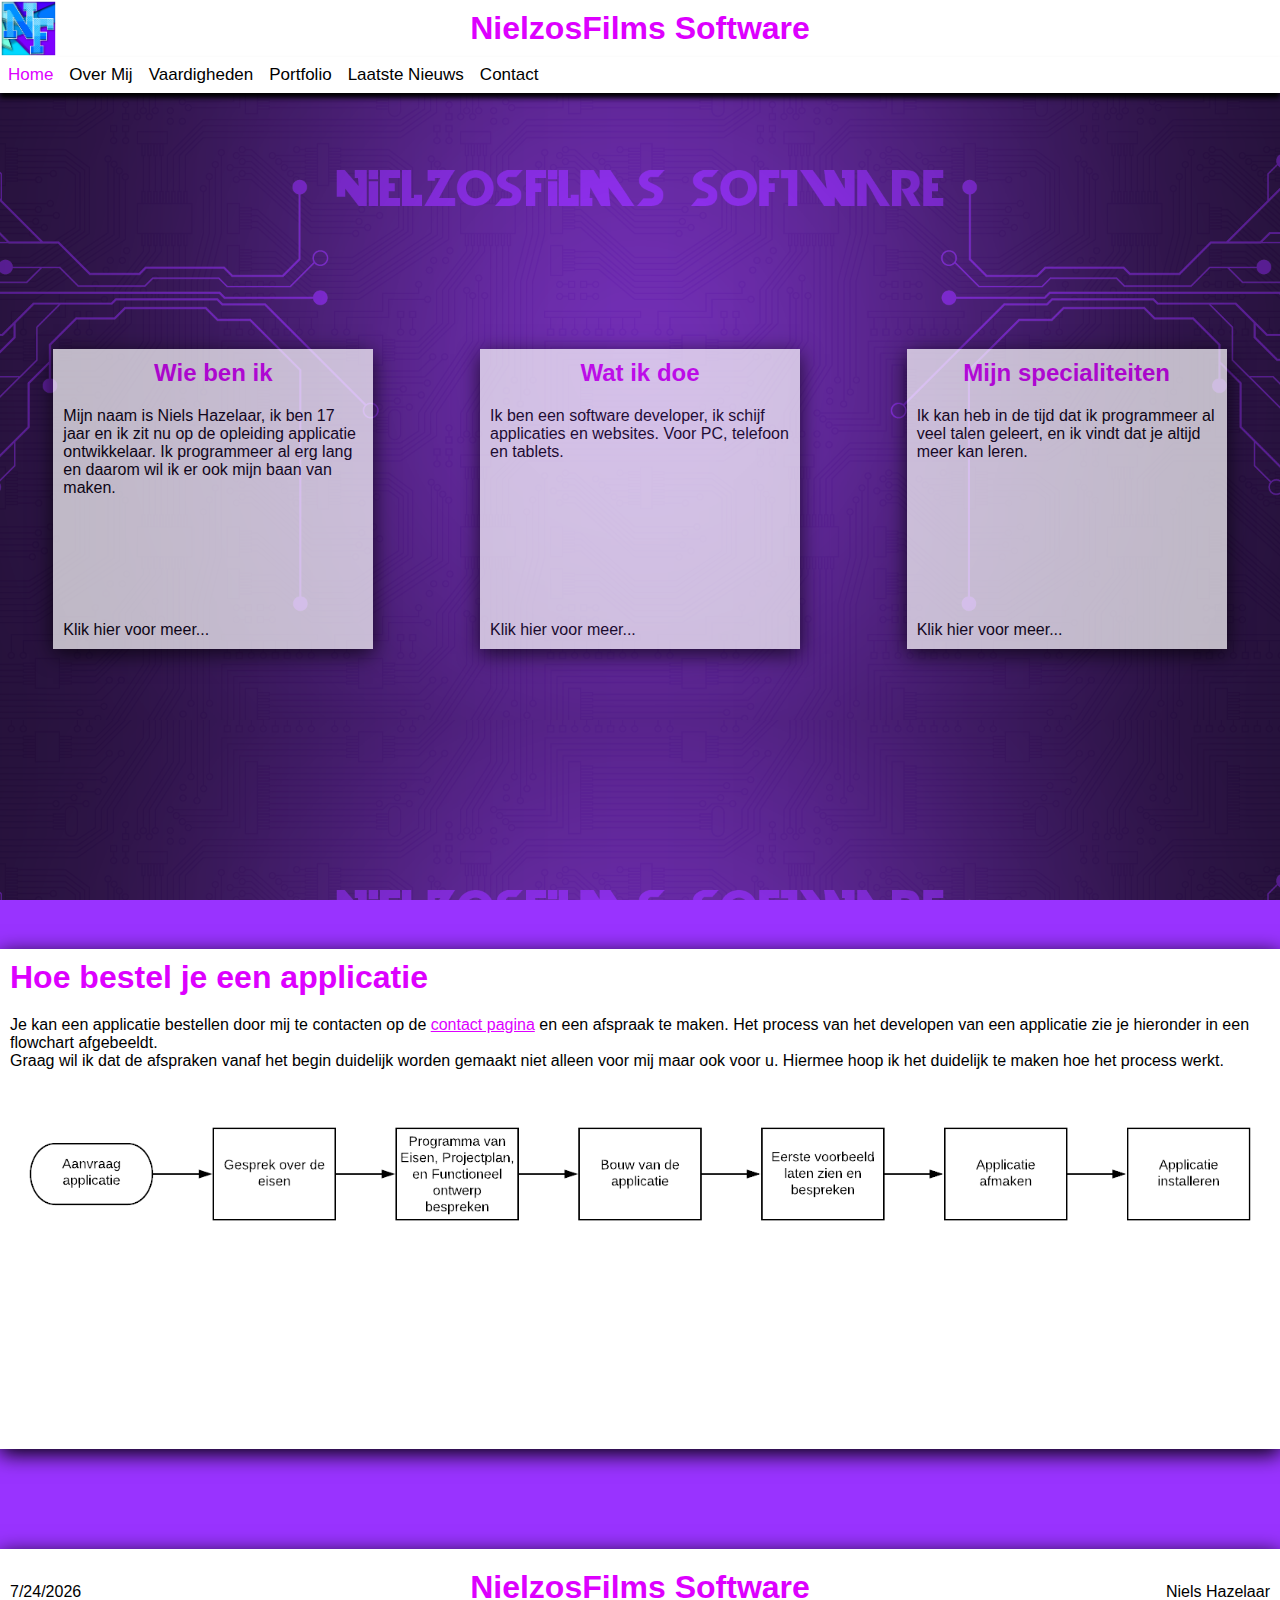
<file: index.html>
<!DOCTYPE html>
<html lang="en">
    <head>
        <title>Home</title>
        <meta charset="UTF-8">
        <meta name="viewport" content="width=device-width, initial-scale=1.0">
        <meta http-equiv="X-UA-Compatible" content="ie=edge">
        <link rel="stylesheet" href="css/style.css">
    </head>
    <body class="home">
        <header>
            <h1 class="company_name">NielzosFilms Software</h1>
            <img class="logo" src="img/NielzosFilms logo2 500x500.png" alt="NielzosFilms Logo">
            <nav><div class="menu-container"><ul class="menu">
                <li><a class="active" href="index.html">Home</a></li>
                <li><a href="over-mij.html">Over Mij</a></li>
                <li><a href="vaardigheden.html">Vaardigheden</a></li>
                <li><a href="projecten.html">Portfolio</a></li>
                <li><a href="nieuws.html">Laatste Nieuws</a></li>
                <li><a href="contact.html">Contact</a></li>
            </ul><br><br></div></nav>
        </header>
        <main>
            <div class="main-block-container">
                <div class="index-block" id="index-left" onclick="location.href='over-mij.html'">
                    <h2>Wie ben ik</h2>
                    <p style="padding: 10px;">Mijn naam is Niels Hazelaar, ik ben 17 jaar en ik zit nu op de opleiding applicatie ontwikkelaar. 
                        Ik programmeer al erg lang en daarom wil ik er ook mijn baan van maken.</p>
                    <p style="padding:10px;position:absolute;bottom:0;">Klik hier voor meer...</p>
                </div>
                <div class="index-block" id="index-mid" onclick="location.href='projecten.html'">
                    <h2>Wat ik doe</h2>
                    <p style="padding: 10px;">Ik ben een software developer, ik schijf applicaties en websites. Voor PC, telefoon en tablets.</p>
                    <p style="padding:10px;position:absolute;bottom:0;">Klik hier voor meer...</p>
                </div>
                <div class="index-block" id="index-right" onclick="location.href='vaardigheden.html'">
                    <h2>Mijn specialiteiten</h2>
                    <p style="padding: 10px;">Ik kan heb in de tijd dat ik programmeer al veel talen geleert, en ik vindt dat je altijd meer kan leren.</p>
                    <p style="padding:10px;position:absolute;bottom:0;">Klik hier voor meer...</p>
                </div>
            </div>
            <div class="bottom-block">
                <h1 style="text-align: left;">Hoe bestel je een applicatie</h1>
                <p style="padding:10px;">Je kan een applicatie bestellen door mij te contacten op de <a href="contact.html" style="color:#dd00ff">contact pagina</a> en een afspraak te maken. 
                    Het process van het developen van een applicatie zie je hieronder in een flowchart afgebeeldt.<br>Graag wil ik dat de afspraken vanaf het begin duidelijk worden gemaakt
                    niet alleen voor mij maar ook voor u. Hiermee hoop ik het duidelijk te maken hoe het process werkt.</p><br>
                <img src="img/flowchart.png" style="width: 100%;">
            </div>
        </main>
        <footer>
            <h1 class="company_name" style="padding:20px">NielzosFilms Software</h1>
            <p id="date" class="datetext"></p>
            <p class="footer-name">Niels Hazelaar</p>
            <script>
                n =  new Date();
                y = n.getFullYear();
                m = n.getMonth() + 1;
                d = n.getDate();
                document.getElementById("date").innerHTML = m + "/" + d + "/" + y;
            </script>
        </footer>
    </body>
</html>
</file>
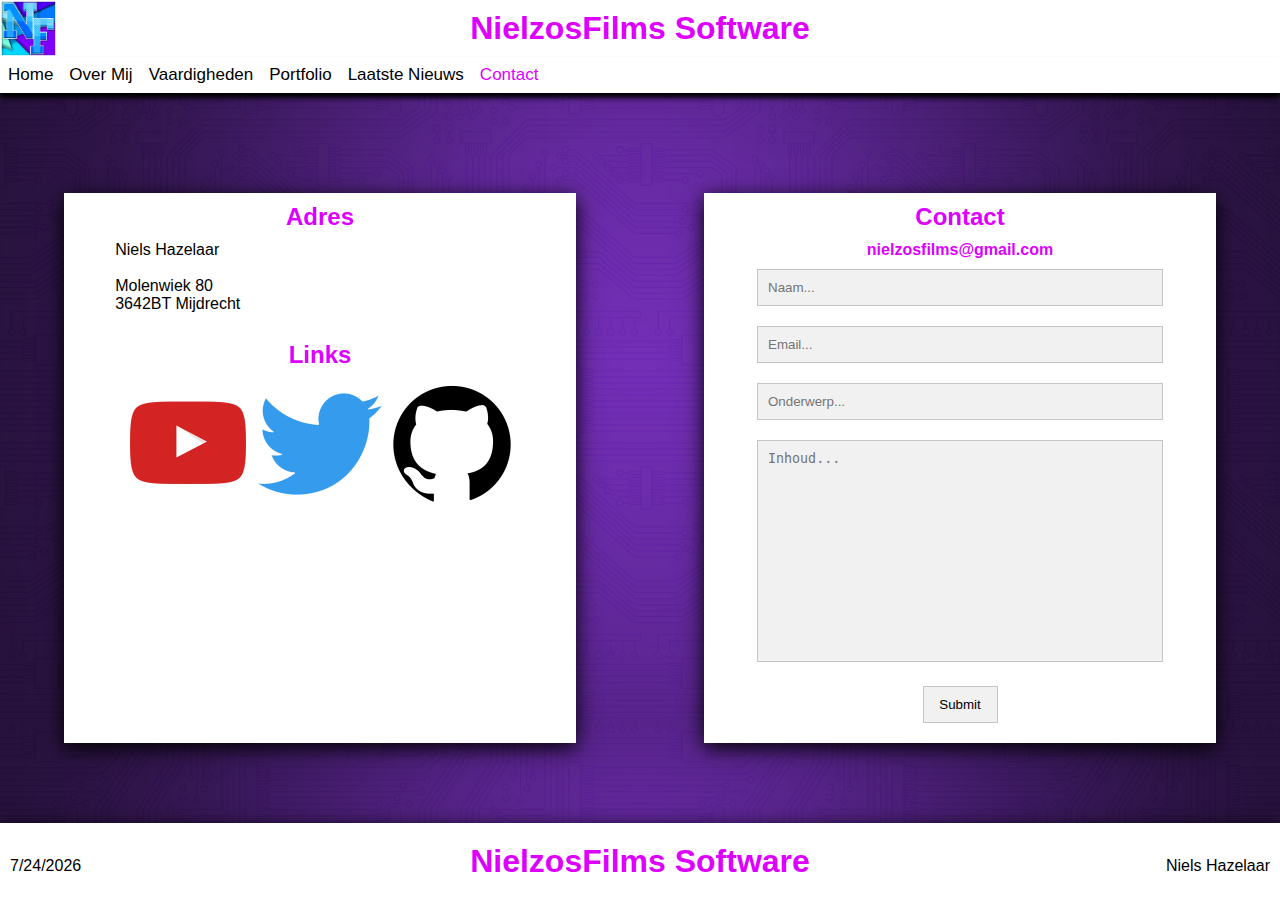
<file: contact.html>
<!DOCTYPE html>
<html lang="en">
    <head>
        <title>Contact</title>
        <meta charset="UTF-8">
        <meta name="viewport" content="width=device-width, initial-scale=1.0">
        <meta http-equiv="X-UA-Compatible" content="ie=edge">
        <link rel="stylesheet" href="css/style.css">
    </head>
    <body>
        <header>
            <h1 class="company_name">NielzosFilms Software</h1>
            <img class="logo" src="img/NielzosFilms logo2 500x500.png" alt="NielzosFilms Logo">
            <nav><div class="menu-container"><ul class="menu">
                <li><a href="index.html">Home</a></li>
                <li><a href="over-mij.html">Over Mij</a></li>
                <li><a href="vaardigheden.html">Vaardigheden</a></li>
                <li><a href="projecten.html">Portfolio</a></li>
                <li><a href="nieuws.html">Laatste Nieuws</a></li>
                <li><a class="active" href="contact.html">Contact</a></li>
            </ul><br><br></div></nav>
        </header>
        <main>
            <div class="main-block-container" style="margin-top: 100px;">
                <div class="contact-block" id="main-left" style="height:550px">
                    <h2>Adres</h2>
                    <div class="contact-text">
                        <p>Niels Hazelaar<br><br>
                        Molenwiek 80<br>
                        3642BT Mijdrecht</p>
                    </div>
                    <br>
                    <h2>Links</h2>
                    <center><a href="https://www.youtube.com/channel/UC_jDDlAiXW5tS0agiuwEmng?view_as=subscriber" target="_NULL"><img src="img/youtube.ico" width="25%"></a>
                    <a href="https://twitter.com/nielzosfilms" target="_NULL"><img src="img/twitter.png" width="25%"></a>
                    <a href="https://github.com/ROC-van-Amsterdam-College-Amstelland/git-oefenen-opdracht-1-NielzosFilms" target="_NULL"><img src="img/github.png" width="25%"></a>
                    <div id="fb-root"></div>
                    <script async defer crossorigin="anonymous" src="https://connect.facebook.net/en_US/sdk.js#xfbml=1&version=v5.0"></script>
                    <div class="fb-like" data-href="https://developers.facebook.com/docs/plugins/" data-width="" data-layout="standard" data-action="like" data-size="small" data-show-faces="true" data-share="true"></div></center>
                </div>
                <div class="contact-block" id="main-right" style="height:550px">
                    <h2>Contact</h2>
                    <center><b style="color: #dd00ff;">nielzosfilms@gmail.com</b></center>
                    <form>
                        <center><input type="text" id="name" name="name" placeholder="Naam..."></center>
                        <center><input type="text" id="email" name="email" placeholder="Email..."></center>
                        <center><input type="text" id="subject" name="subject" placeholder="Onderwerp..."></center>
                        <center><textarea id="body" name="body" placeholder="Inhoud..." style="height:200px"></textarea></center>
                        <center><input type="submit" value="Submit" onclick="sendMail()"></center>
                    </form>
                </div>
            </div>
        </main>
        <footer style="position:absolute;bottom:0;">
            <h1 class="company_name" style="padding:20px">NielzosFilms Software</h1>
            <p id="date" class="datetext"></p>
            <p class="footer-name">Niels Hazelaar</p>
            <script>
                n =  new Date();
                y = n.getFullYear();
                m = n.getMonth() + 1;
                d = n.getDate();
                document.getElementById("date").innerHTML = m + "/" + d + "/" + y;
            </script>
        </footer>

        <script>
            function sendMail() {
                var name = document.getElementById('name').value;
                var email = document.getElementById('email').value;
                var subject = document.getElementById('subject').value;
                var body = document.getElementById('body').value;
                var link = "mailto:nielzosfilms@gmail.com"
                        + "?cc="+email
                        + "&subject=" + escape(subject)
                        + "&body=" + escape(name+ " | "+body)
                ;

                window.location.href = link;
            }
        </script>
    </body>
</html>
</file>
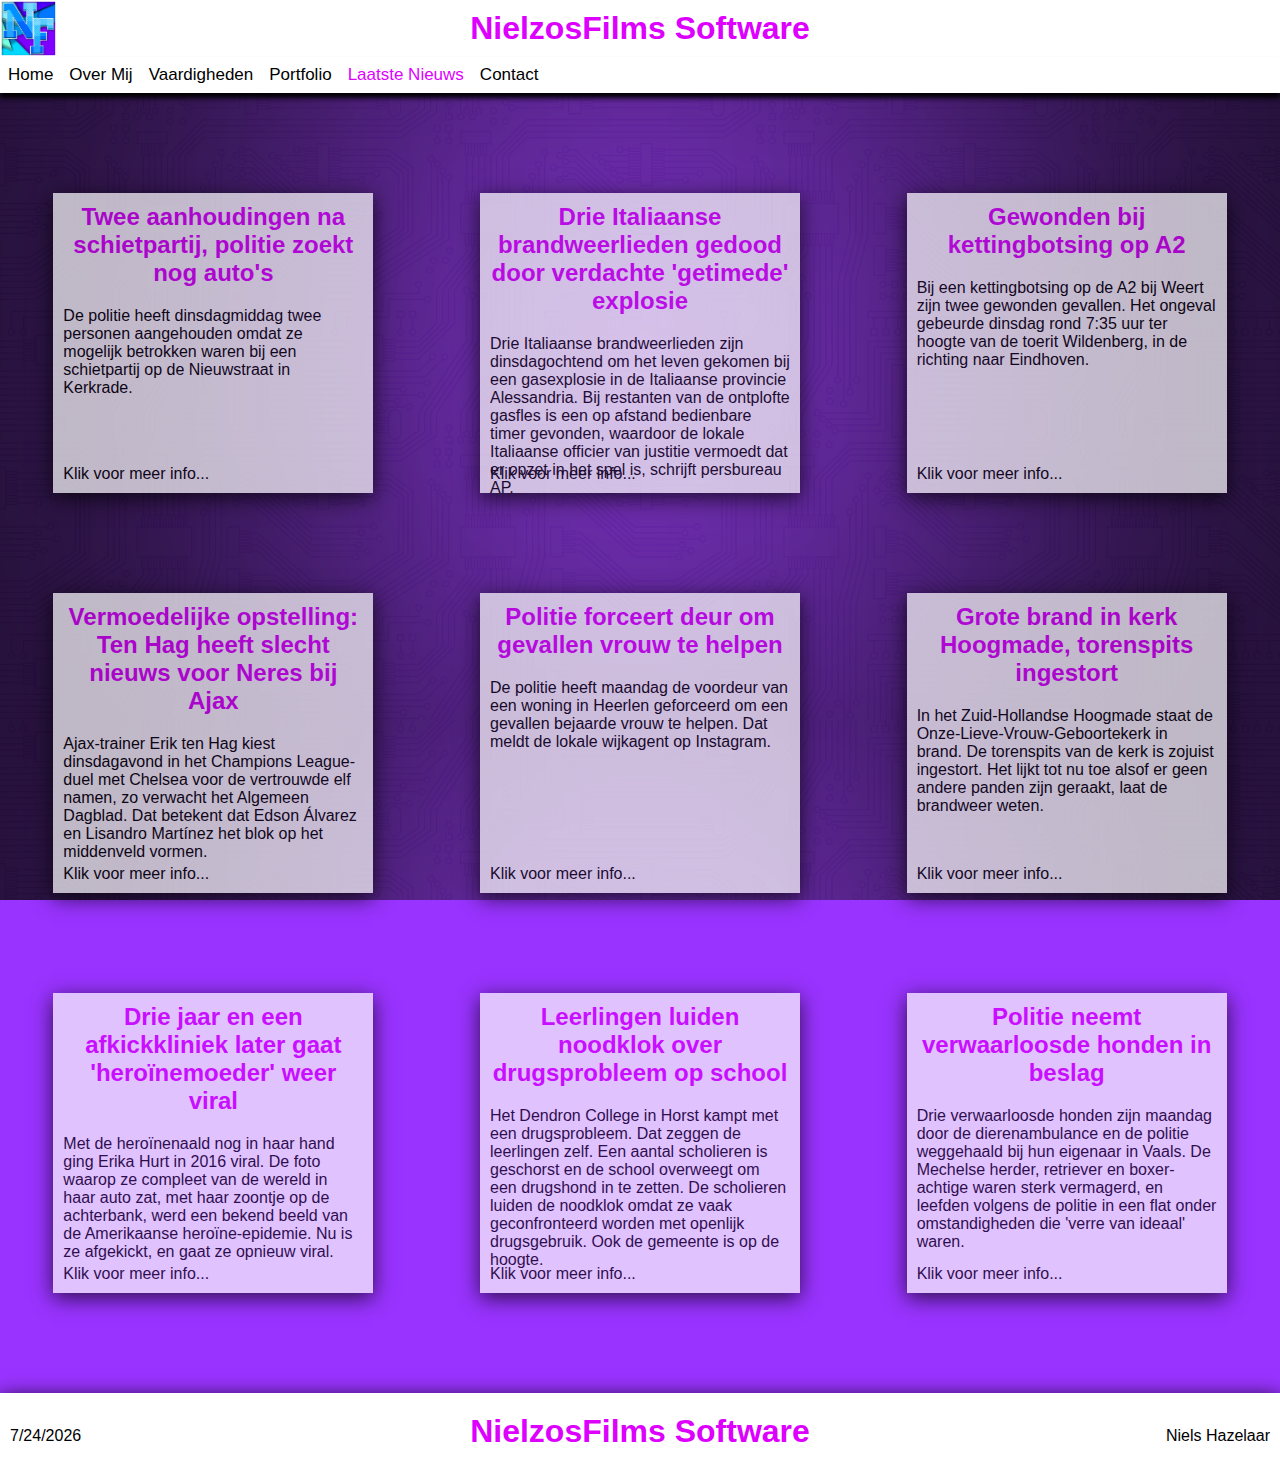
<file: nieuws.html>
<!DOCTYPE html>
<html lang="en">
    <head>
        <title>Nieuws</title>
        <meta charset="UTF-8">
        <meta name="viewport" content="width=device-width, initial-scale=1.0">
        <meta http-equiv="X-UA-Compatible" content="ie=edge">
        <link rel="stylesheet" href="css/style.css">
    </head>
    <body>
        <header>
            <h1 class="company_name">NielzosFilms Software</h1>
            <img class="logo" src="img/NielzosFilms logo2 500x500.png" alt="NielzosFilms Logo">
            <nav><div class="menu-container"><ul class="menu">
                <li><a href="index.html">Home</a></li>
                <li><a href="over-mij.html">Over Mij</a></li>
                <li><a href="vaardigheden.html">Vaardigheden</a></li>
                <li><a href="projecten.html">Portfolio</a></li>
                <li><a class="active" href="nieuws.html">Laatste Nieuws</a></li>
                <li><a href="contact.html">Contact</a></li>
            </ul><br><br></div></nav>
        </header>
        <main class="main-container">
                <div class="main-block-container">
                    <div class="overmij-block" id="main-left" onclick="window.open('https://www.1limburg.nl/twee-aanhoudingen-na-schietpartij-politie-zoekt-nog-autos');">
                        <h2>Twee aanhoudingen na schietpartij, politie zoekt nog auto's</h2>
                        <p style="padding:10px;">De politie heeft dinsdagmiddag twee personen aangehouden omdat ze mogelijk betrokken waren bij een schietpartij op de Nieuwstraat in Kerkrade.</p>
                        <p class="nieuwslinks">Klik voor meer info...</p>
                    </div>
                    <div class="overmij-block" id="main-mid" onclick="window.open('https://www.nu.nl/buitenland/6009091/drie-italiaanse-brandweerlieden-gedood-door-verdachte-getimede-explosie.html');">
                        <h2>Drie Italiaanse brandweerlieden gedood door verdachte 'getimede' explosie</h2>
                        <p style="padding:10px;">Drie Italiaanse brandweerlieden zijn dinsdagochtend om het leven gekomen bij een gasexplosie in de Italiaanse provincie Alessandria. Bij restanten van de ontplofte gasfles is een op afstand bedienbare timer gevonden, waardoor de lokale Italiaanse officier van justitie vermoedt dat er opzet in het spel is, schrijft persbureau AP.</p>
                        <p class="nieuwslinks">Klik voor meer info...</p>
                    </div>
                    <div class="overmij-block" id="main-right" onclick="window.open('https://www.1limburg.nl/gewonden-bij-kettingbotsing-op-a2');">
                        <h2>Gewonden bij kettingbotsing op A2</h2>
                        <p style="padding:10px;">Bij een kettingbotsing op de A2 bij Weert zijn twee gewonden gevallen. Het ongeval gebeurde dinsdag rond 7:35 uur ter hoogte van de toerit Wildenberg, in de richting naar Eindhoven.</p>
                        <p class="nieuwslinks">Klik voor meer info...</p>
                    </div>
                </div>
                <div class="main-block-container">
                        <div class="overmij-block" id="main-left" onclick="window.open('https://www.voetbalprimeur.nl/nieuws/902454/vermoedelijke-opstelling-ten-hag-heeft-slecht-nieuws-voor-neres-bij-ajax.html');">
                        <h2>Vermoedelijke opstelling: Ten Hag heeft slecht nieuws voor Neres bij Ajax</h2>
                        <p style="padding:10px;">Ajax-trainer Erik ten Hag kiest dinsdagavond in het Champions League-duel met Chelsea voor de vertrouwde elf namen, zo verwacht het Algemeen Dagblad. Dat betekent dat Edson Álvarez en Lisandro Martínez het blok op het middenveld vormen.</p>
                        <p class="nieuwslinks">Klik voor meer info...</p>
                    </div>
                    <div class="overmij-block" id="main-mid" onclick="window.open('https://www.1limburg.nl/politie-forceert-deur-om-gevallen-vrouw-te-helpen');">
                        <h2>Politie forceert deur om gevallen vrouw te helpen</h2>
                        <p style="padding:10px;">De politie heeft maandag de voordeur van een woning in Heerlen geforceerd om een gevallen bejaarde vrouw te helpen. Dat meldt de lokale wijkagent op Instagram.</p>
                        <p class="nieuwslinks">Klik voor meer info...</p>
                    </div>
                    <div class="overmij-block" id="main-right" onclick="window.open('https://www.rtlnieuws.nl/nieuws/nederland/artikel/4908906/hoogmade-brand-kerk-brandweer-vlammen-vuur');">
                        <h2>Grote brand in kerk Hoogmade, torenspits ingestort</h2>
                        <p style="padding:10px;">In het Zuid-Hollandse Hoogmade staat de Onze-Lieve-Vrouw-Geboortekerk in brand. De torenspits van de kerk is zojuist ingestort. Het lijkt tot nu toe alsof er geen andere panden zijn geraakt, laat de brandweer weten.</p>
                        <p class="nieuwslinks">Klik voor meer info...</p>
                    </div>
                </div>
                <div class="main-block-container">
                        <div class="overmij-block" id="main-left" onclick="window.open('https://www.rtlnieuws.nl/nieuws/buitenland/artikel/4909656/drie-jaar-en-een-afkickkliniek-later-gaat-heroinemoeder-weer');">
                        <h2>Drie jaar en een afkickkliniek later gaat 'heroïnemoeder' weer viral</h2>
                        <p style="padding:10px;">Met de heroïnenaald nog in haar hand ging Erika Hurt in 2016 viral. De foto waarop ze compleet van de wereld in haar auto zat, met haar zoontje op de achterbank, werd een bekend beeld van de Amerikaanse heroïne-epidemie. Nu is ze afgekickt, en gaat ze opnieuw viral.</p>
                        <p class="nieuwslinks">Klik voor meer info...</p>
                    </div>
                    <div class="overmij-block" id="main-mid" onclick="window.open('https://www.1limburg.nl/leerlingen-luiden-noodklok-over-drugsprobleem-op-school)';">
                        <h2>Leerlingen luiden noodklok over drugsprobleem op school</h2>
                        <p style="padding:10px;">Het Dendron College in Horst kampt met een drugsprobleem. Dat zeggen de leerlingen zelf. Een aantal scholieren is geschorst en de school overweegt om een drugshond in te zetten. De scholieren luiden de noodklok omdat ze vaak geconfronteerd worden met openlijk drugsgebruik. Ook de gemeente is op de hoogte.</p>
                        <p class="nieuwslinks">Klik voor meer info...</p>
                    </div>
                    <div class="overmij-block" id="main-right" onclick="window.open('https://www.1limburg.nl/politie-neemt-verwaarloosde-honden-beslag');">
                        <h2>Politie neemt verwaarloosde honden in beslag</h2>
                        <p style="padding:10px;">Drie verwaarloosde honden zijn maandag door de dierenambulance en de politie weggehaald bij hun eigenaar in Vaals. De Mechelse herder, retriever en boxer-achtige waren sterk vermagerd, en leefden volgens de politie in een flat onder omstandigheden die 'verre van ideaal' waren.</p>
                        <p class="nieuwslinks">Klik voor meer info...</p>
                    </div>
                </div>
            </main>
        <footer>
            <h1 class="company_name" style="padding:20px">NielzosFilms Software</h1>
            <p id="date" class="datetext"></p>
            <p class="footer-name">Niels Hazelaar</p>
            <script>
                n =  new Date();
                y = n.getFullYear();
                m = n.getMonth() + 1;
                d = n.getDate();
                document.getElementById("date").innerHTML = m + "/" + d + "/" + y;
            </script>
        </footer>
    </body>
</html>
</file>
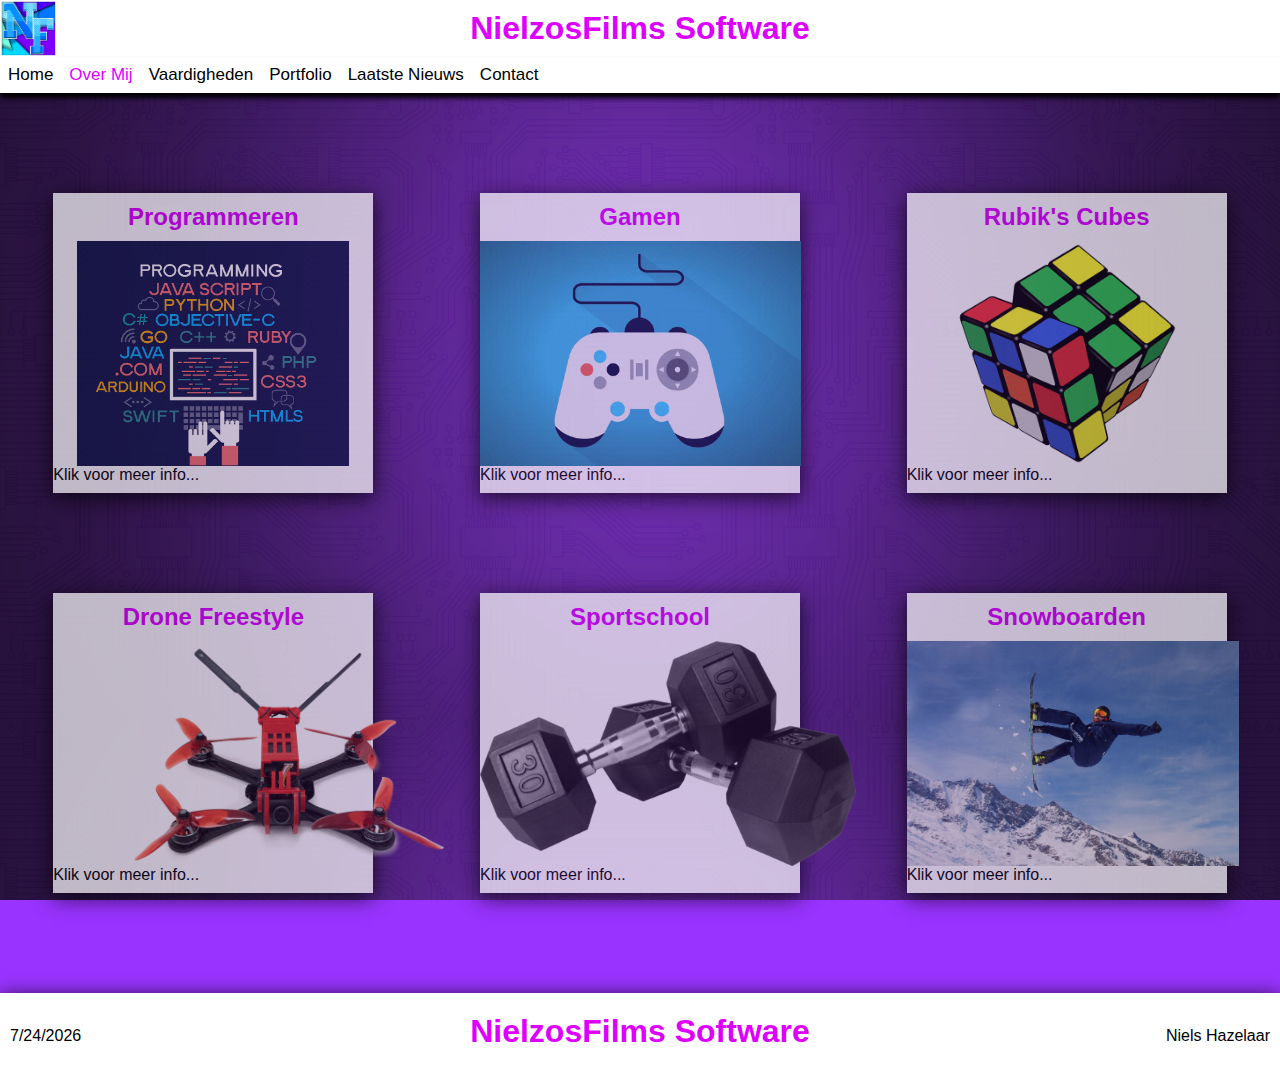
<file: over-mij.html>
<!DOCTYPE html>
<html lang="en">
    <head>
        <title>Over Mij</title>
        <meta charset="UTF-8">
        <meta name="viewport" content="width=device-width, initial-scale=1.0">
        <meta http-equiv="X-UA-Compatible" content="ie=edge">
        <link rel="stylesheet" href="css/style.css">
    </head>
    <body>
        <header>
            <h1 class="company_name">NielzosFilms Software</h1>
            <img class="logo" src="img/NielzosFilms logo2 500x500.png" alt="NielzosFilms Logo">
            <nav><div class="menu-container"><ul class="menu">
                <li><a href="index.html">Home</a></li>
                <li><a class="active" href="over-mij.html">Over Mij</a></li>
                <li><a href="vaardigheden.html">Vaardigheden</a></li>
                <li><a href="projecten.html">Portfolio</a></li>
                <li><a href="nieuws.html">Laatste Nieuws</a></li>
                <li><a href="contact.html">Contact</a></li>
            </ul><br><br></div></nav>
        </header>
        <main class="main-container">
            <div class="main-block-container">
                <div class="overmij-block" id="main-left" onclick="location.href='over-mij_pages/programmeren.html';">
                    <h2>Programmeren</h2>
                    <img src="img/bigstock-Programming-Web-Banner-Best-P-258081862.jpg" class="center" style="height: 75%;">
                    <p>Klik voor meer info...</p>
                </div>
                <div class="overmij-block" id="main-mid" onclick="location.href='over-mij_pages/gamen.html';">
                    <h2>Gamen</h2>
                    <img src="img/gaming.jpg" class="center" style="height: 75%;">
                    <p>Klik voor meer info...</p>
                </div>
                <div class="overmij-block" id="main-right" onclick="location.href='over-mij_pages/rubiks.html';">
                    <h2>Rubik's Cubes</h2>
                    <img src="img/rubiks.png" class="center" style="height: 75%;">
                    <p>Klik voor meer info...</p>
                </div>
            </div>
            <div class="main-block-container">
                <div class="overmij-block" id="main-left" onclick="location.href='over-mij_pages/drone.html';">
                    <h2>Drone Freestyle</h2>
                    <img src="img/drone.png" class="center" style="height: 75%;">
                    <p>Klik voor meer info...</p>
                </div>
                <div class="overmij-block" id="main-mid" onclick="location.href='over-mij_pages/sportschool.html';">
                    <h2>Sportschool</h2>
                    <img src="img/dumbell.png" class="center" style="height: 75%;">
                    <p>Klik voor meer info...</p>
                </div>
                <div class="overmij-block" id="main-right" onclick="location.href='over-mij_pages/snowboard.html';">
                    <h2>Snowboarden</h2>
                    <img src="img/snowboard.jpg" class="center" style="height: 75%;">
                    <p>Klik voor meer info...</p>
                </div>
            </div>
        </main>
        <footer>
            <h1 class="company_name" style="padding:20px">NielzosFilms Software</h1>
            <p id="date" class="datetext"></p>
            <p class="footer-name">Niels Hazelaar</p>
            <script>
                n =  new Date();
                y = n.getFullYear();
                m = n.getMonth() + 1;
                d = n.getDate();
                document.getElementById("date").innerHTML = m + "/" + d + "/" + y;
            </script>
        </footer>
    </body>
</html>
</file>
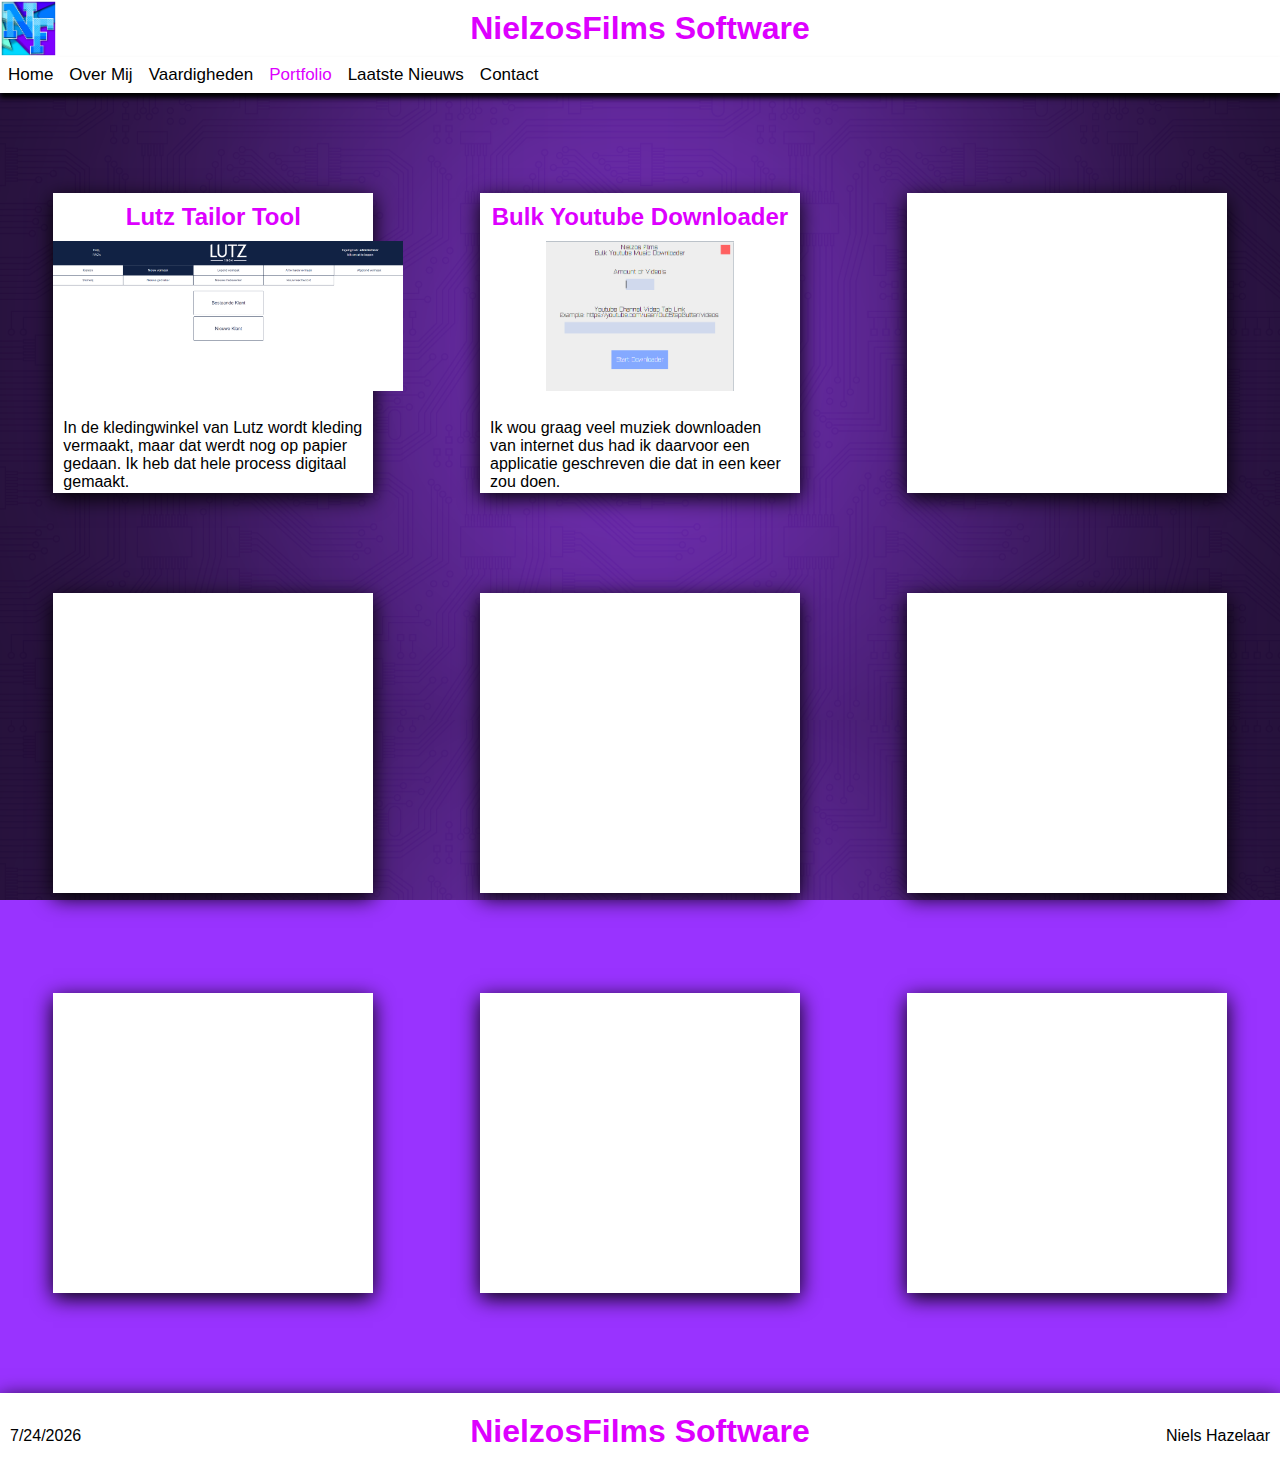
<file: projecten.html>
<!DOCTYPE html>
<html lang="en">
    <head>
        <title>Projecten</title>
        <meta charset="UTF-8">
        <meta name="viewport" content="width=device-width, initial-scale=1.0">
        <meta http-equiv="X-UA-Compatible" content="ie=edge">
        <link rel="stylesheet" href="css/style.css">
    </head>
    <body>
        <header>
            <h1 class="company_name">NielzosFilms Software</h1>
            <img class="logo" src="img/NielzosFilms logo2 500x500.png" alt="NielzosFilms Logo">
            <nav><div class="menu-container"><ul class="menu">
                <li><a href="index.html">Home</a></li>
                <li><a href="over-mij.html">Over Mij</a></li>
                <li><a href="vaardigheden.html">Vaardigheden</a></li>
                <li><a class="active" href="projecten.html">Portfolio</a></li>
                <li><a href="nieuws.html">Laatste Nieuws</a></li>
                <li><a href="contact.html">Contact</a></li>
            </ul><br><br></div></nav>
        </header>
        <main class="main-container">
            <div class="main-block-container">
                <div class="main-block" id="main-left">
                    <h2>Lutz Tailor Tool</h2>
                    <img src="img/lutztailottool.png" class="center" style="height:50%;"><br>
                    <p style="padding:10px;">In de kledingwinkel van Lutz wordt kleding vermaakt, maar dat werdt nog op papier gedaan. Ik heb dat hele process digitaal gemaakt.</p>
                </div>
                <div class="main-block" id="main-mid">
                    <h2>Bulk Youtube Downloader</h2>
                    <img src="img/ytdownloader.PNG" class="center" style="height:50%;"><br>
                    <p style="padding:10px;">Ik wou graag veel muziek downloaden van internet dus had ik daarvoor een applicatie geschreven die dat in een keer zou doen.</p>
                </div>
                <div class="main-block" id="main-right">
                </div>
            </div>
            <div class="main-block-container">
                <div class="main-block" id="main-left">
                </div>
                <div class="main-block" id="main-mid">
                </div>
                <div class="main-block" id="main-right">
                </div>
            </div>
            <div class="main-block-container">
                <div class="main-block" id="main-left">
                </div>
                <div class="main-block" id="main-mid">
                </div>
                <div class="main-block" id="main-right">
                </div>
            </div>
        </main>
        <footer>
            <h1 class="company_name" style="padding:20px">NielzosFilms Software</h1>
            <p id="date" class="datetext"></p>
            <p class="footer-name">Niels Hazelaar</p>
            <script>
                n =  new Date();
                y = n.getFullYear();
                m = n.getMonth() + 1;
                d = n.getDate();
                document.getElementById("date").innerHTML = m + "/" + d + "/" + y;
            </script>
        </footer>
    </body>
</html>
</file>
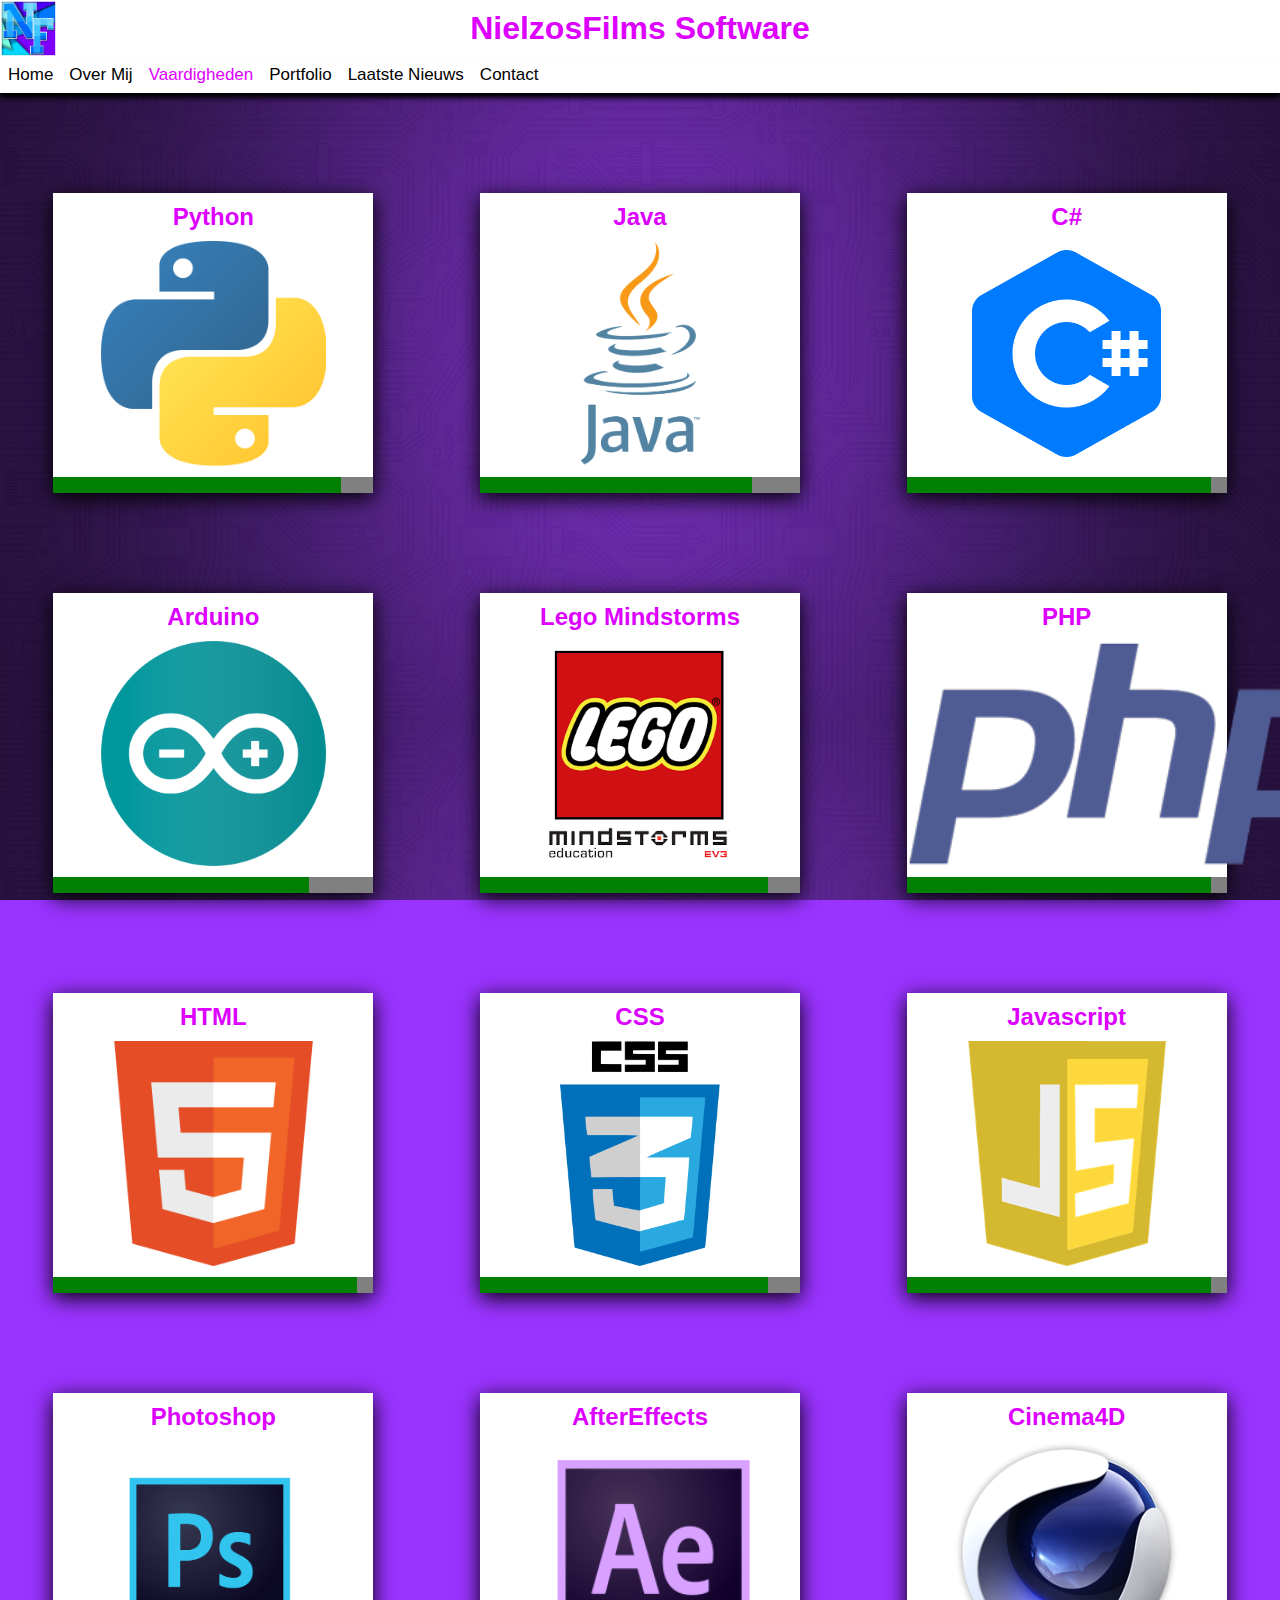
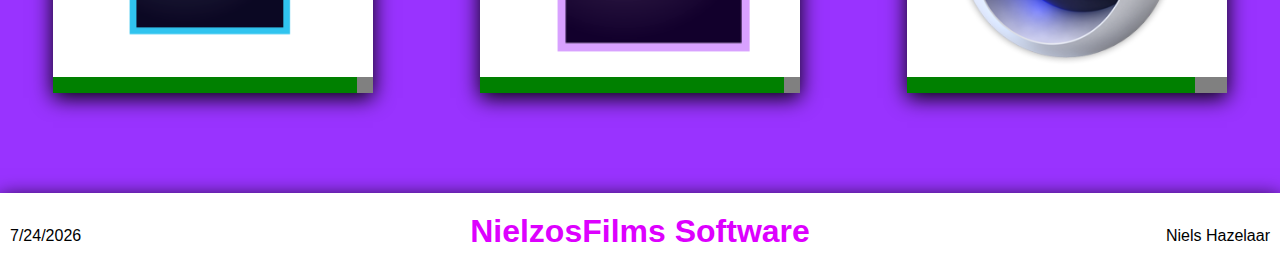
<file: vaardigheden.html>
<!DOCTYPE html>
<html lang="en">
    <head>
        <title>Vaardigheden</title>
        <meta charset="UTF-8">
        <meta name="viewport" content="width=device-width, initial-scale=1.0">
        <meta http-equiv="X-UA-Compatible" content="ie=edge">
        <link rel="stylesheet" href="css/style.css">
    </head>
    <body>
        <header>
            <h1 class="company_name">NielzosFilms Software</h1>
            <img class="logo" src="img/NielzosFilms logo2 500x500.png" alt="NielzosFilms Logo">
            <nav><div class="menu-container"><ul class="menu">
                <li><a href="index.html">Home</a></li>
                <li><a href="over-mij.html">Over Mij</a></li>
                <li><a class="active" href="vaardigheden.html">Vaardigheden</a></li>
                <li><a href="projecten.html">Portfolio</a></li>
                <li><a href="nieuws.html">Laatste Nieuws</a></li>
                <li><a href="contact.html">Contact</a></li>
            </ul><br><br></div></nav>
        </header>
        <main class="main-container">
                <div class="main-block-container">
                    <div class="main-block" id="main-left">
                        <h2>Python</h2>
                        <img src="img/python.png" class="center" style="height: 75%;"><br>
                        <progress max="100" value="90"></progress>
                    </div>
                    <div class="main-block" id="main-mid">
                        <h2>Java</h2>
                        <img src="img/java.png" class="center" style="height: 75%;"><br>
                        <progress max="100" value="85"></progress>
                    </div>
                    <div class="main-block" id="main-right">
                        <h2>C#</h2>
                        <img src="img/27_c-sharp-logo-filled.png" class="center" style="height: 75%;"><br>
                        <progress max="100" value="95"></progress>
                    </div>
                </div>
                <div class="main-block-container">
                    <div class="main-block" id="main-left">
                        <h2>Arduino</h2>
                        <img src="img/arduino.png" class="center" style="height: 75%;"><br>
                        <progress max="100" value="80"></progress>
                    </div>
                    <div class="main-block" id="main-mid">
                        <h2>Lego Mindstorms</h2>
                        <img src="img/mindstorm.png" class="center" style="height: 75%;"><br>
                        <progress max="100" value="90"></progress>
                    </div>
                    <div class="main-block" id="main-right">
                        <h2>PHP</h2>
                        <img src="img/php.png" class="center" style="height: 75%;"><br>
                        <progress max="100" value="95"></progress>
                    </div>
                </div>
                <div class="main-block-container">
                    <div class="main-block" id="main-left">
                        <h2>HTML</h2>
                        <img src="img/html.png" class="center" style="height: 75%;"><br>
                        <progress max="100" value="95"></progress>
                    </div>
                    <div class="main-block" id="main-mid">
                        <h2>CSS</h2>
                        <img src="img/css.png" class="center" style="height: 75%;"><br>
                        <progress max="100" value="90"></progress>
                    </div>
                    <div class="main-block" id="main-right">
                        <h2>Javascript</h2>
                        <img src="img/ja.png" class="center" style="height: 75%;"><br>
                        <progress max="100" value="95"></progress>
                    </div>
                </div>
                <div class="main-block-container">
                    <div class="main-block" id="main-left">
                        <h2>Photoshop</h2>
                        <img src="img/photoshop.png" class="center" style="height: 75%;"><br>
                        <progress max="100" value="95"></progress>
                    </div>
                    <div class="main-block" id="main-mid">
                        <h2>AfterEffects</h2>
                        <img src="img/after-effects-logo.png" class="center" style="height: 75%;"><br>
                        <progress max="100" value="95"></progress>
                    </div>
                    <div class="main-block" id="main-right">
                        <h2>Cinema4D</h2>
                        <img src="img/C4D_Logo.png" class="center" style="height: 75%;"><br>
                        <progress max="100" value="90"></progress>
                    </div>
                </div>
            </main>
        <footer>
            <h1 class="company_name" style="padding:20px">NielzosFilms Software</h1>
            <p id="date" class="datetext"></p>
            <p class="footer-name">Niels Hazelaar</p>

            <script>
                n =  new Date();
                y = n.getFullYear();
                m = n.getMonth() + 1;
                d = n.getDate();
                document.getElementById("date").innerHTML = m + "/" + d + "/" + y;
            </script>
        </footer>
    </body>
</html>
</file>
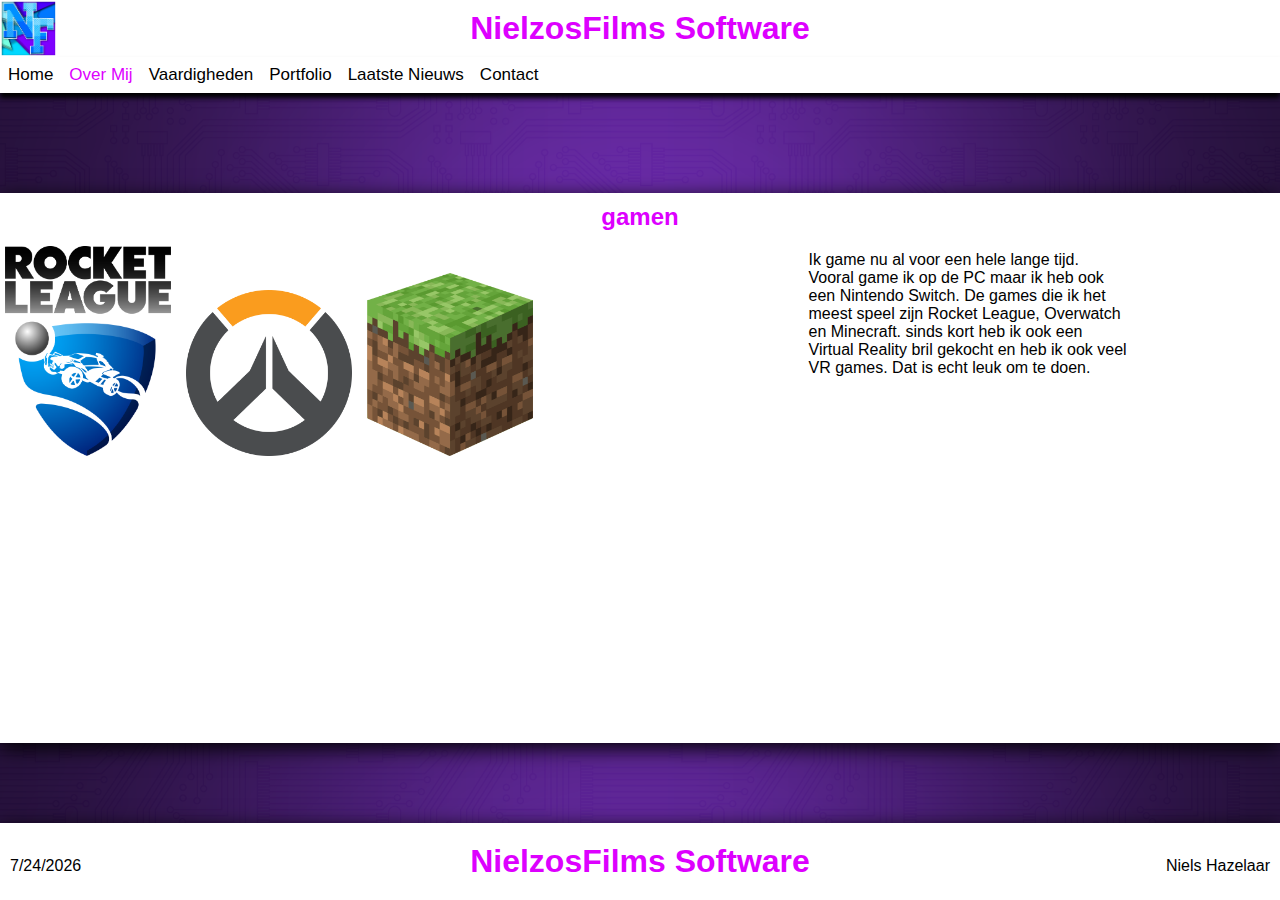
<file: over-mij_pages/gamen.html>
<!DOCTYPE html>
<html lang="en">
    <head>
        <title>Over Mij | Programmeren</title>
        <meta charset="UTF-8">
        <meta name="viewport" content="width=device-width, initial-scale=1.0">
        <meta http-equiv="X-UA-Compatible" content="ie=edge">
        <link rel="stylesheet" href="../css/style.css">
    </head>
    <body>
        <header>
            <h1 class="company_name">NielzosFilms Software</h1>
            <img class="logo" src="../img/NielzosFilms logo2 500x500.png" alt="NielzosFilms Logo">
            <nav><div class="menu-container"><ul class="menu">
                <li><a href="../index.html">Home</a></li>
                <li><a class="active" href="../over-mij.html">Over Mij</a></li>
                <li><a href="../vaardigheden.html">Vaardigheden</a></li>
                <li><a href="../projecten.html">Portfolio</a></li>
                <li><a href="../nieuws.html">Laatste Nieuws</a></li>
                <li><a href="../contact.html">Contact</a></li>
            </ul><br><br></div></nav>
        </header>
        <main>
            <div class="main-block-container" style="margin-top: 100px;">
                <div class="overmij-detailsblock" id="main" style="height:550px">
                    <h2>gamen</h2>
                    <img src="../img/rocket league.png" style="width: 13%">
                    <img src="../img/overwatch.png" style="width: 13%">
                    <img src="../img/minecraft.png" style="width: 13%">
                    <p style="display: inline-block;vertical-align: top;padding:10px;width:25%;margin-left: 20%;">Ik game nu al voor een hele lange tijd.
                        Vooral game ik op de PC maar ik heb ook een Nintendo Switch. De games die ik het meest speel zijn Rocket League, Overwatch en Minecraft.
                        sinds kort heb ik ook een Virtual Reality bril gekocht en heb ik ook veel VR games. Dat is echt leuk om te doen.</p>
                </div>
            </div>
        </main>
        <footer style="position:absolute;bottom:0;">
            <h1 class="company_name" style="padding:20px">NielzosFilms Software</h1>
            <p id="date" class="datetext"></p>
            <p class="footer-name">Niels Hazelaar</p>
            <script>
                n =  new Date();
                y = n.getFullYear();
                m = n.getMonth() + 1;
                d = n.getDate();
                document.getElementById("date").innerHTML = m + "/" + d + "/" + y;
            </script>
        </footer>
    </body>
</html>
</file>
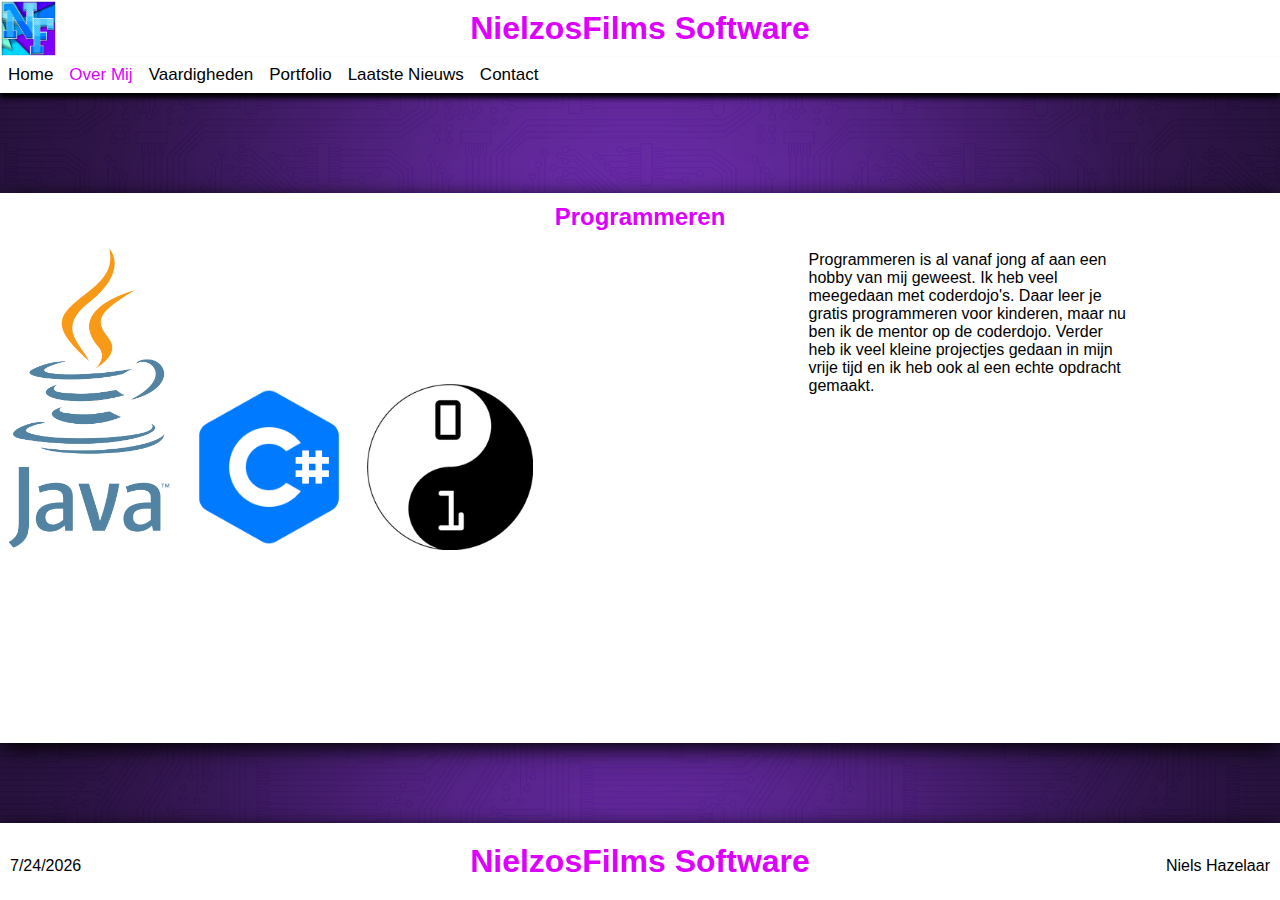
<file: over-mij_pages/programmeren.html>
<!DOCTYPE html>
<html lang="en">
    <head>
        <title>Over Mij | Programmeren</title>
        <meta charset="UTF-8">
        <meta name="viewport" content="width=device-width, initial-scale=1.0">
        <meta http-equiv="X-UA-Compatible" content="ie=edge">
        <link rel="stylesheet" href="../css/style.css">
    </head>
    <body>
        <header>
            <h1 class="company_name">NielzosFilms Software</h1>
            <img class="logo" src="../img/NielzosFilms logo2 500x500.png" alt="NielzosFilms Logo">
            <nav><div class="menu-container"><ul class="menu">
                <li><a href="../index.html">Home</a></li>
                <li><a class="active" href="../over-mij.html">Over Mij</a></li>
                <li><a href="../vaardigheden.html">Vaardigheden</a></li>
                <li><a href="../projecten.html">Portfolio</a></li>
                <li><a href="../nieuws.html">Laatste Nieuws</a></li>
                <li><a href="../contact.html">Contact</a></li>
            </ul><br><br></div></nav>
        </header>
        <main>
            <div class="main-block-container" style="margin-top: 100px;">
                <div class="overmij-detailsblock" id="main" style="height:550px">
                    <h2>Programmeren</h2>
                    <img src="../img/java.png" style="width: 13%">
                    <img src="../img/27_c-sharp-logo-filled.png" style="width: 13%">
                    <img src="../img/logo.png" style="width: 13%">
                    <p style="display: inline-block;vertical-align: top;padding:10px;width:25%;margin-left: 20%;">Programmeren is al vanaf 
                        jong af aan een hobby van mij geweest. Ik heb veel meegedaan met coderdojo's. Daar leer je gratis programmeren voor kinderen, 
                        maar nu ben ik de mentor op de coderdojo. Verder heb ik veel kleine projectjes gedaan in mijn vrije tijd en 
                        ik heb ook al een echte opdracht gemaakt.</p>
                </div>
            </div>
        </main>
        <footer style="position:absolute;bottom:0;">
            <h1 class="company_name" style="padding:20px">NielzosFilms Software</h1>
            <p id="date" class="datetext"></p>
            <p class="footer-name">Niels Hazelaar</p>
            <script>
                n =  new Date();
                y = n.getFullYear();
                m = n.getMonth() + 1;
                d = n.getDate();
                document.getElementById("date").innerHTML = m + "/" + d + "/" + y;
            </script>
        </footer>
    </body>
</html>
</file>
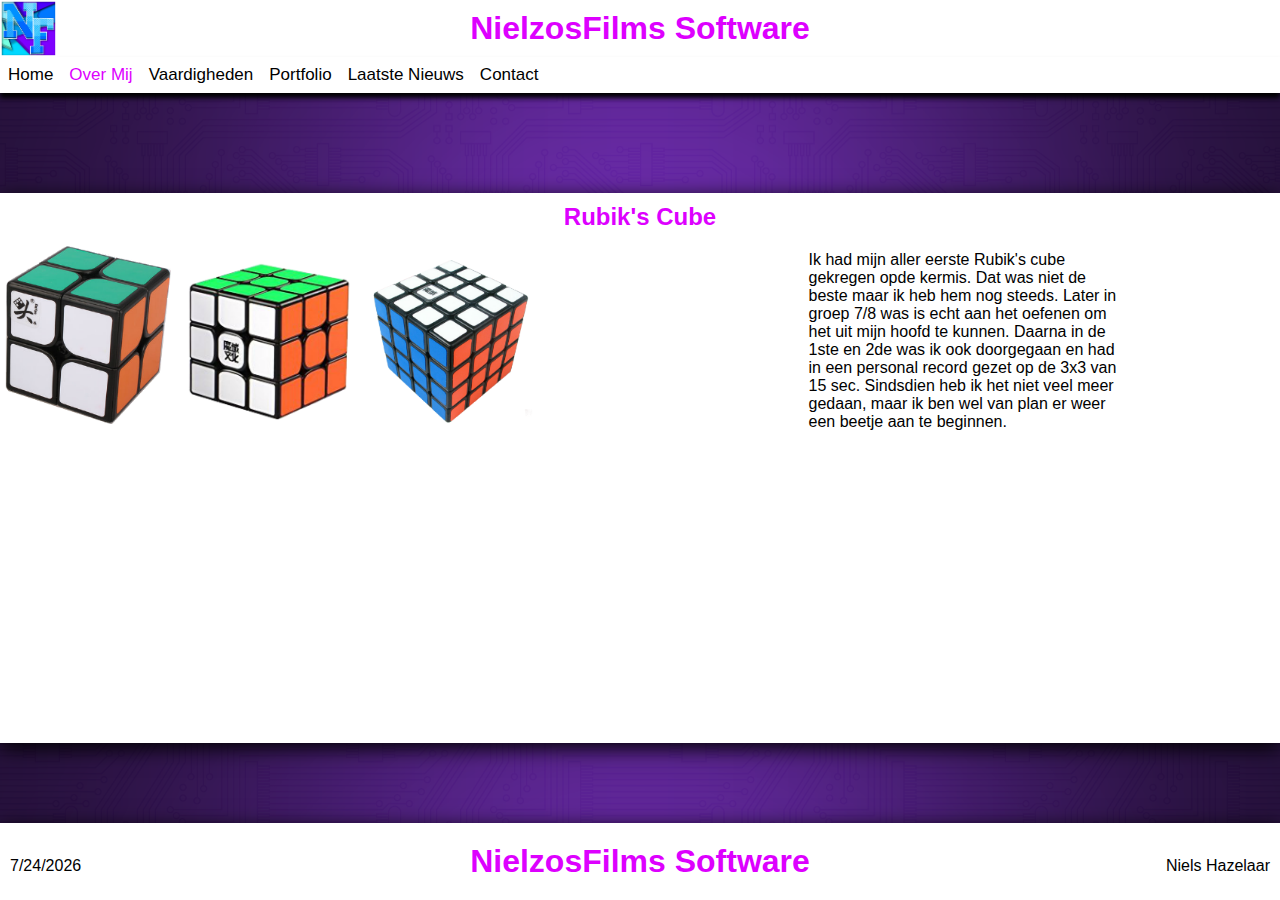
<file: over-mij_pages/rubiks.html>
<!DOCTYPE html>
<html lang="en">
    <head>
        <title>Over Mij | Programmeren</title>
        <meta charset="UTF-8">
        <meta name="viewport" content="width=device-width, initial-scale=1.0">
        <meta http-equiv="X-UA-Compatible" content="ie=edge">
        <link rel="stylesheet" href="../css/style.css">
    </head>
    <body>
        <header>
            <h1 class="company_name">NielzosFilms Software</h1>
            <img class="logo" src="../img/NielzosFilms logo2 500x500.png" alt="NielzosFilms Logo">
            <nav><div class="menu-container"><ul class="menu">
                <li><a href="../index.html">Home</a></li>
                <li><a class="active" href="../over-mij.html">Over Mij</a></li>
                <li><a href="../vaardigheden.html">Vaardigheden</a></li>
                <li><a href="../projecten.html">Portfolio</a></li>
                <li><a href="../nieuws.html">Laatste Nieuws</a></li>
                <li><a href="../contact.html">Contact</a></li>
            </ul><br><br></div></nav>
        </header>
        <main>
            <div class="main-block-container" style="margin-top: 100px;">
                <div class="overmij-detailsblock" id="main" style="height:550px">
                    <h2>Rubik's Cube</h2>
                    <img src="../img/2x2.png" style="width: 13%">
                    <img src="../img/3x3.png" style="width: 13%">
                    <img src="../img/4x4.png" style="width: 13%">
                    <p style="display: inline-block;vertical-align: top;padding:10px;width:25%;margin-left: 20%;">Ik had mijn aller eerste Rubik's cube gekregen opde kermis.
                        Dat was niet de beste maar ik heb hem nog steeds. Later in groep 7/8 was is echt aan het oefenen om het uit mijn hoofd te kunnen. Daarna in de 1ste en 2de 
                        was ik ook doorgegaan en had in een personal record gezet op de 3x3 van 15 sec. Sindsdien heb ik het niet veel meer gedaan, maar ik ben wel van plan
                        er weer een beetje aan te beginnen.</p>
                </div>
            </div>
        </main>
        <footer style="position:absolute;bottom:0;">
            <h1 class="company_name" style="padding:20px">NielzosFilms Software</h1>
            <p id="date" class="datetext"></p>
            <p class="footer-name">Niels Hazelaar</p>
            <script>
                n =  new Date();
                y = n.getFullYear();
                m = n.getMonth() + 1;
                d = n.getDate();
                document.getElementById("date").innerHTML = m + "/" + d + "/" + y;
            </script>
        </footer>
    </body>
</html>
</file>
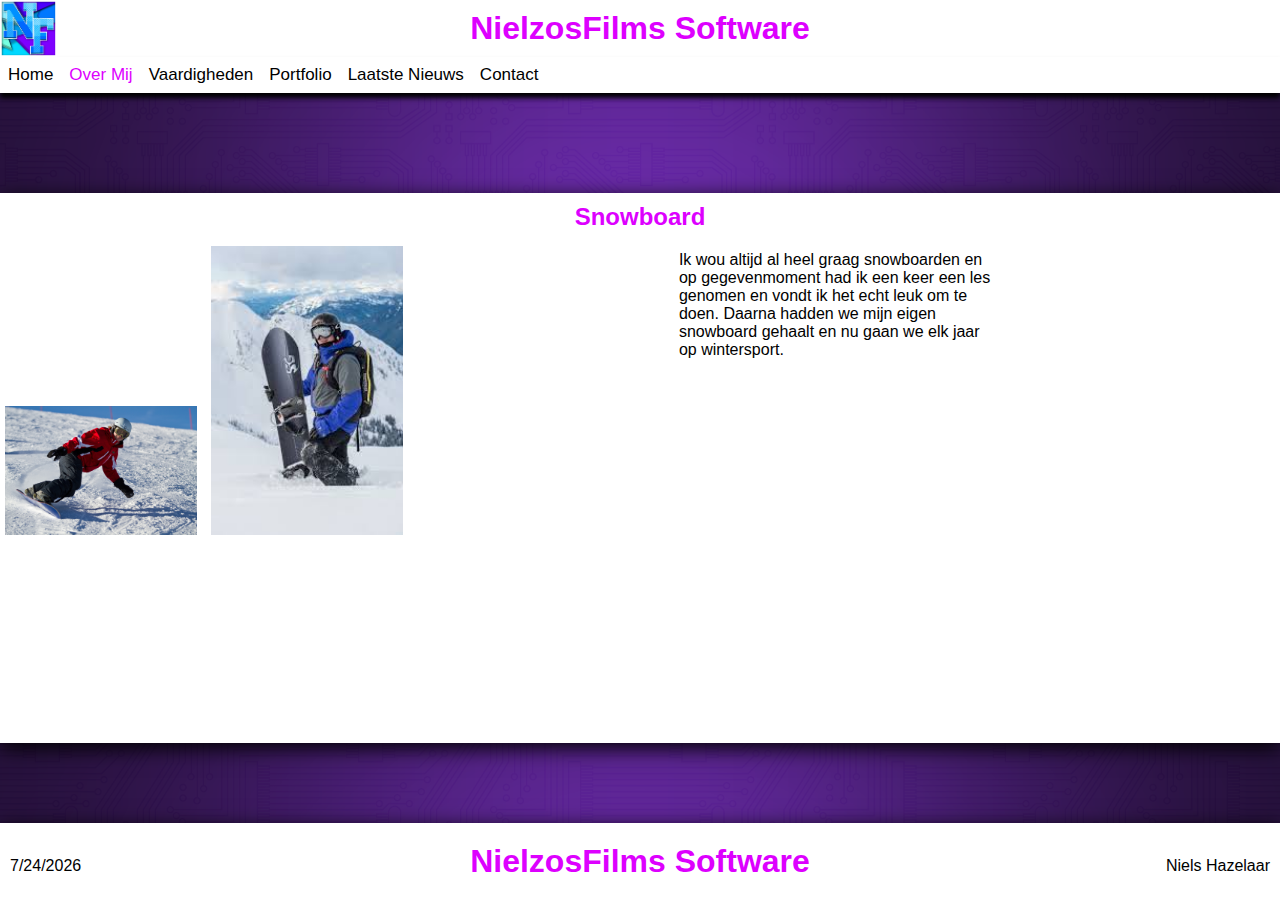
<file: over-mij_pages/snowboard.html>
<!DOCTYPE html>
<html lang="en">
    <head>
        <title>Over Mij | Programmeren</title>
        <meta charset="UTF-8">
        <meta name="viewport" content="width=device-width, initial-scale=1.0">
        <meta http-equiv="X-UA-Compatible" content="ie=edge">
        <link rel="stylesheet" href="../css/style.css">
    </head>
    <body>
        <header>
            <h1 class="company_name">NielzosFilms Software</h1>
            <img class="logo" src="../img/NielzosFilms logo2 500x500.png" alt="NielzosFilms Logo">
            <nav><div class="menu-container"><ul class="menu">
                <li><a href="../index.html">Home</a></li>
                <li><a class="active" href="../over-mij.html">Over Mij</a></li>
                <li><a href="../vaardigheden.html">Vaardigheden</a></li>
                <li><a href="../projecten.html">Portfolio</a></li>
                <li><a href="../nieuws.html">Laatste Nieuws</a></li>
                <li><a href="../contact.html">Contact</a></li>
            </ul><br><br></div></nav>
        </header>
        <main>
            <div class="main-block-container" style="margin-top: 100px;">
                <div class="overmij-detailsblock" id="main" style="height:550px">
                    <h2>Snowboard</h2>
                    <img src="../img/snowboard2.jpg" style="width: 15%">
                    <img src="../img/snowboard3.jpg" style="width: 15%">
                    <p style="display: inline-block;vertical-align: top;padding:10px;width:25%;margin-left: 20%;">Ik wou altijd al heel graag snowboarden en op
                        gegevenmoment had ik een keer een les genomen en vondt ik het echt leuk om te doen. Daarna hadden we mijn eigen snowboard gehaalt en nu gaan we
                        elk jaar op wintersport.</p>
                </div>
            </div>
        </main>
        <footer style="position:absolute;bottom:0;">
            <h1 class="company_name" style="padding:20px">NielzosFilms Software</h1>
            <p id="date" class="datetext"></p>
            <p class="footer-name">Niels Hazelaar</p>
            <script>
                n =  new Date();
                y = n.getFullYear();
                m = n.getMonth() + 1;
                d = n.getDate();
                document.getElementById("date").innerHTML = m + "/" + d + "/" + y;
            </script>
        </footer>
    </body>
</html>
</file>
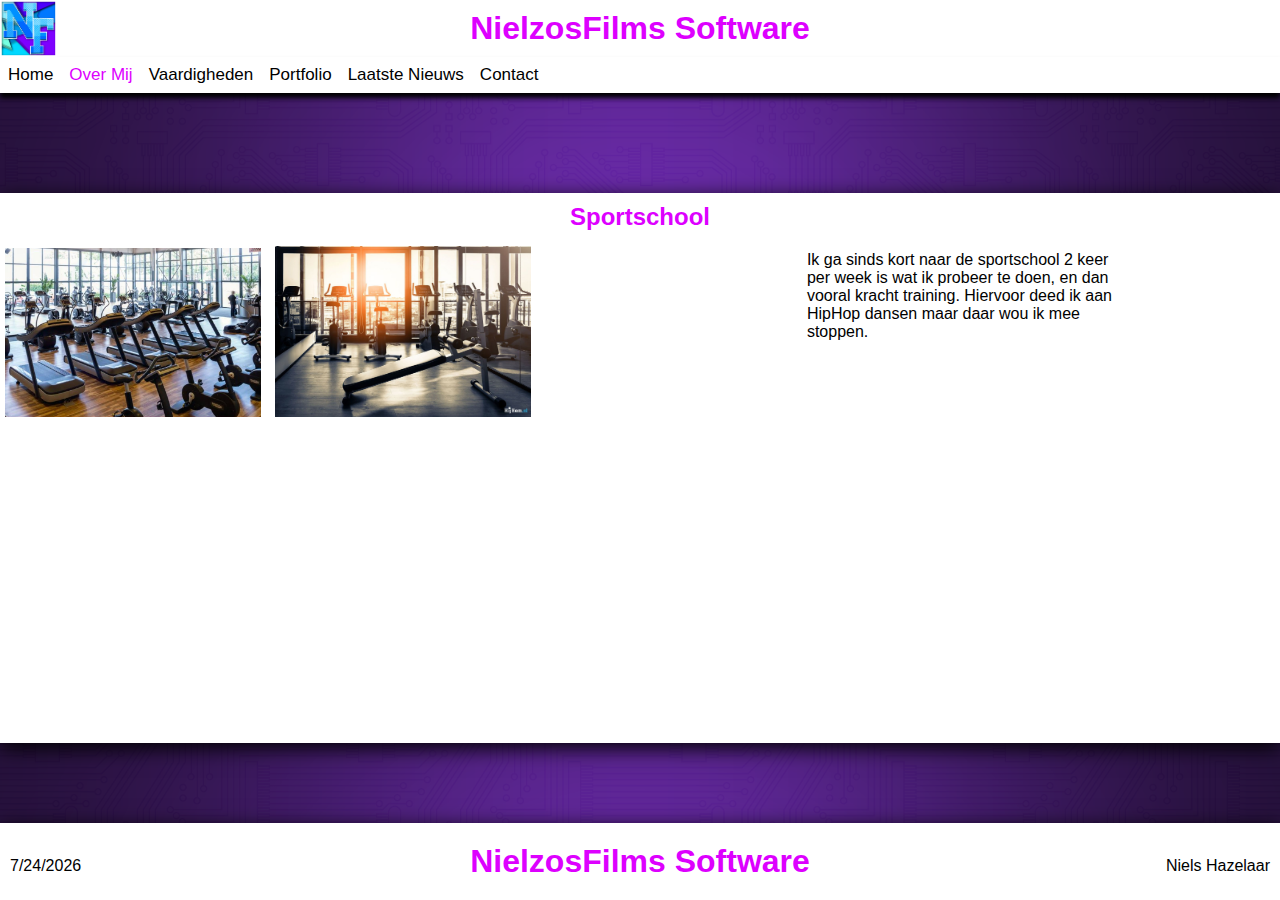
<file: over-mij_pages/sportschool.html>
<!DOCTYPE html>
<html lang="en">
    <head>
        <title>Over Mij | Programmeren</title>
        <meta charset="UTF-8">
        <meta name="viewport" content="width=device-width, initial-scale=1.0">
        <meta http-equiv="X-UA-Compatible" content="ie=edge">
        <link rel="stylesheet" href="../css/style.css">
    </head>
    <body>
        <header>
            <h1 class="company_name">NielzosFilms Software</h1>
            <img class="logo" src="../img/NielzosFilms logo2 500x500.png" alt="NielzosFilms Logo">
            <nav><div class="menu-container"><ul class="menu">
                <li><a href="../index.html">Home</a></li>
                <li><a class="active" href="../over-mij.html">Over Mij</a></li>
                <li><a href="../vaardigheden.html">Vaardigheden</a></li>
                <li><a href="../projecten.html">Portfolio</a></li>
                <li><a href="../nieuws.html">Laatste Nieuws</a></li>
                <li><a href="../contact.html">Contact</a></li>
            </ul><br><br></div></nav>
        </header>
        <main>
            <div class="main-block-container" style="margin-top: 100px;">
                <div class="overmij-detailsblock" id="main" style="height:550px">
                    <h2>Sportschool</h2>
                    <img src="../img/sport.jpg" style="width: 20%">
                    <img src="../img/sport2.jpg" style="width: 20%">
                    <p style="display: inline-block;vertical-align: top;padding:10px;width:25%;margin-left: 20%;">Ik ga sinds kort naar de sportschool
                        2 keer per week is wat ik probeer te doen, en dan vooral kracht training. Hiervoor deed ik aan HipHop dansen maar daar wou ik mee stoppen.</p>
                </div>
            </div>
        </main>
        <footer style="position:absolute;bottom:0;">
            <h1 class="company_name" style="padding:20px">NielzosFilms Software</h1>
            <p id="date" class="datetext"></p>
            <p class="footer-name">Niels Hazelaar</p>
            <script>
                n =  new Date();
                y = n.getFullYear();
                m = n.getMonth() + 1;
                d = n.getDate();
                document.getElementById("date").innerHTML = m + "/" + d + "/" + y;
            </script>
        </footer>
    </body>
</html>
</file>
<file: css/style.css>
* {
    margin: 0;
    padding: 0;
    border: 0;
    outline: 0;
    background: transparent;
}

.home {
    background-image: url("../img/background.png");
    min-width: 100%;
    background-size: 100%;
    background-repeat: repeat;
    background-attachment: fixed;
    background-color: #9933ff;
    font-family: Arial, Helvetica, sans-serif;
}
body{
    background-image: url("../img/background-1.png");
    min-width: 100%;
    background-size: 100%;
    background-repeat: repeat;
    background-attachment: fixed;
    background-color: #9933ff;
    font-family: Arial, Helvetica, sans-serif;
}

header {
    width: 100%;
    background-color: white;
}
.logo {
    position: absolute;
    height: 57px;
    top: 0;
    left: 0;
}

h1, h2, h3, h4, h5, h6{
    padding: 10px;
    color: #dd00ff;
    text-align: center;
}

.company_name {
    padding: 10px;
    color: #dd00ff;
    text-align: center;
}

.menu {
    list-style-type: none;
    background-color: white;
    display: block;
}
.menu-container {
    box-shadow: 0px 5px 5px black;
}
.menu li{
    float: left;
}
.menu li a{
    display: inline-block;
    padding: 8px;
    text-decoration: none;
    color: black;
    font-size: 17px;
    background-color: white;
}
.menu li a:hover{
    background-color: #c9c9c9;
    color: #dd00ff;
}
.menu_container {
    background-color: white;
}
.menu .active{
    color: #dd00ff;
}

.main-block-container {
    margin-top: 20%;
    width: 100%;
    display: flex;
    flex-direction: row;
}
.main-container .main-block-container {
    margin-top: 100px;
    width: 100%;
    display: flex;
    flex-direction: row;
}

.main-block{
    position: relative;
    margin: auto;
    width: 25%;
    height: 300px;
    background-color: white;
    box-shadow: 0px 5px 20px black;
}
.contact-block{
    margin: auto;
    width: 40%;
    height: 500px;
    background-color: white;
    box-shadow: 0px 5px 20px black;
}

.bottom-block {
    margin-top: 300px;
    width: 100%;
    height: 500px;
    background-color: white;
    box-shadow: 0px 5px 20px black;
}

footer {
    position: relative;
    margin-top: 100px;
    background-color: white;
    width: 100%;
    box-shadow: 0px 5px 20px black;
}

input[type=text]{
    margin: 10px;
    width: 75%;
    background-color: rgb(241, 241, 241);
    border: 1px solid rgb(197, 197, 197);
    padding: 10px;
}
input[type=submit]{
    margin: 10px;
    width: 75px;
    background-color: rgb(241, 241, 241);
    border: 1px solid rgb(197, 197, 197);
    padding: 10px;
}
textarea{
    resize: none;
    margin: 10px;
    width: 75%;
    background-color: rgb(241, 241, 241);
    border: 1px solid rgb(197, 197, 197);
    padding: 10px;
}

.contact-text{
    margin-left: 10%;
}

.overmij-block{
    position: relative;
    margin: auto;
    width: 25%;
    height: 300px;
    background-color: white;
    box-shadow: 0px 5px 20px black;
    opacity: 0.7;
    transition: 0.3s;
}
.overmij-block:hover{
    opacity: 1;
}

.overmij-detailsblock{
    margin: auto;
    width: 100%;
    background-color: white;
    box-shadow: 0px 5px 20px black;
}
.overmij-detailsblock img{
    margin: 5px;
}


.index-block{
    position: relative;
    margin: auto;
    width: 25%;
    height: 300px;
    background-color: white;
    box-shadow: 0px 5px 20px black;
    opacity: 0.7;
    transition: 0.3s;
}
#index-left:hover{
    opacity: 1;
}
#index-mid:hover{
    opacity: 1;
}
#index-right:hover{
    opacity: 1;
}

progress{
    position: absolute;
    width: 100%;
    bottom: 0;
}

.center{
    display: block;
    margin-left: auto;
    margin-right: auto;
}

a{
    color: #dd00ff;
}
.nieuwslinks {
    position: absolute;
    bottom: 0;
    padding: 10px;
}

.datetext{
    padding: 10px;
    position: absolute;
    left:0;
    bottom: 0;
    margin-bottom: 15px;
}

.footer-name{
    padding: 10px;
    position: absolute;
    right:0;
    bottom:0;
    margin-bottom: 15px;
}
</file>
